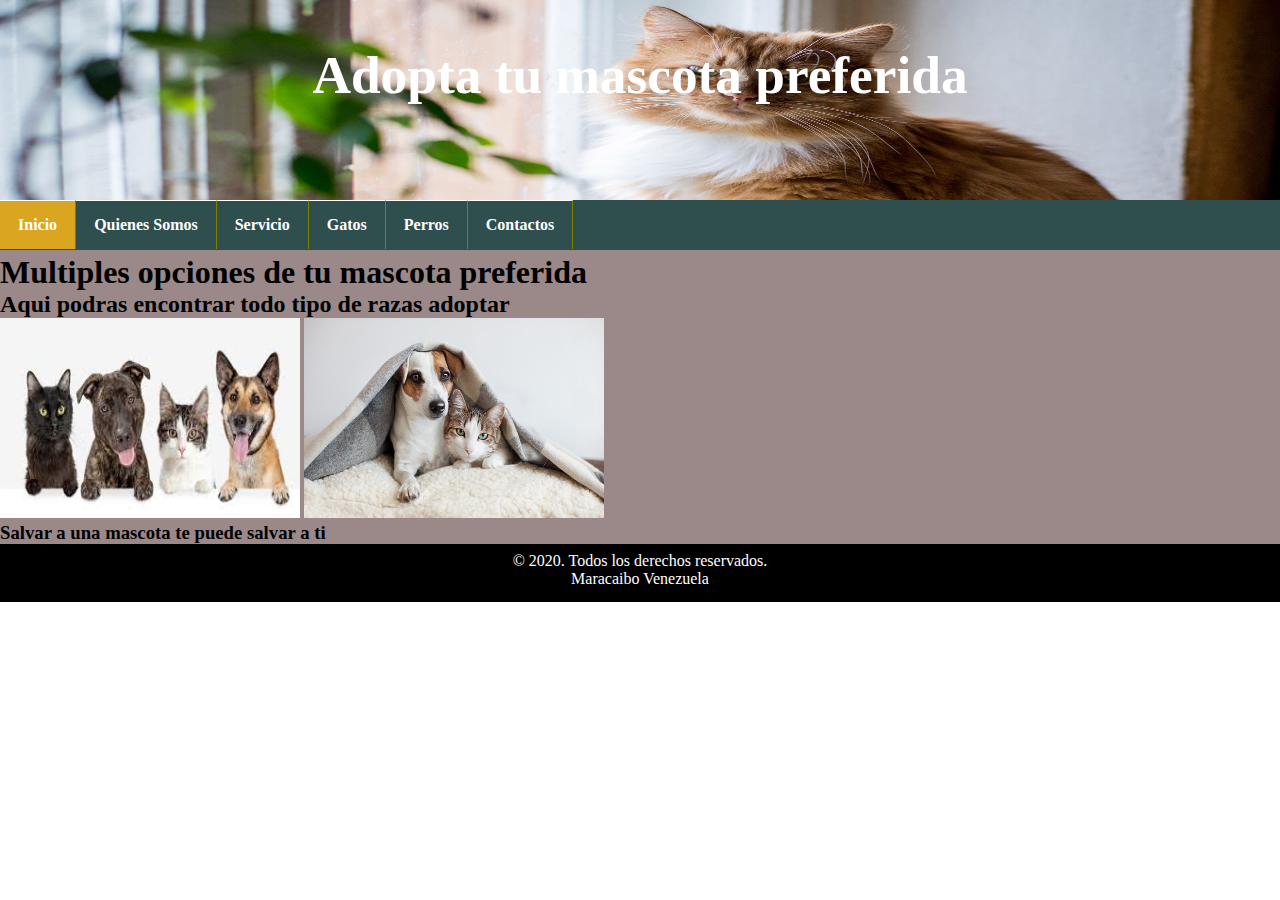
<file: pag1.com/index.html>
<!DOCTYPE html>
<html>
	<head>
		<title>Gaper Adoption</title>
		<link rel="stylesheet" type="text/css" href="/css/style.css"> 
		<link rel="icon" type="image/png" href="/img/pag.png">
	</head>
	<body>
		<div id="contenido">
			
		<div id="encabezado"><h1>Adopta tu mascota preferida</h1></div>

		<div id="navegar">
		<ol>
			<li><a href="index.html" class= "active">Inicio</a></li>
			<li><a href="2quienes.html">Quienes Somos</a></li>
			<li><a href="3serv.html">Servicio</a></li>
			<li><a href="4cats.html">Gatos</a></li>
			<li><a href="5dogs.html">Perros</a></li>
			<li><a href="6contac.html">Contactos</a></li>
		</ol>
				</div>
				<div id="cuerpo">
					<br>
					<br>
					<br>
			<h1>Multiples opciones de tu mascota preferida</h1>
			<p class="txt"><h2>Aqui podras encontrar todo tipo de razas adoptar</h2></p>
			<img src="/img/perro1.jpg" width="300" height="200">
			<img src="/img/gatoyperro.jpg" width="300" height="200">		
			<br>
				<h3>Salvar a una mascota te puede salvar a ti</h3>
		</div>
		<div id="pie">
			© 2020. Todos los derechos reservados. <br />Maracaibo Venezuela
		</div>
	</div>
	</body>
</html>
</file>
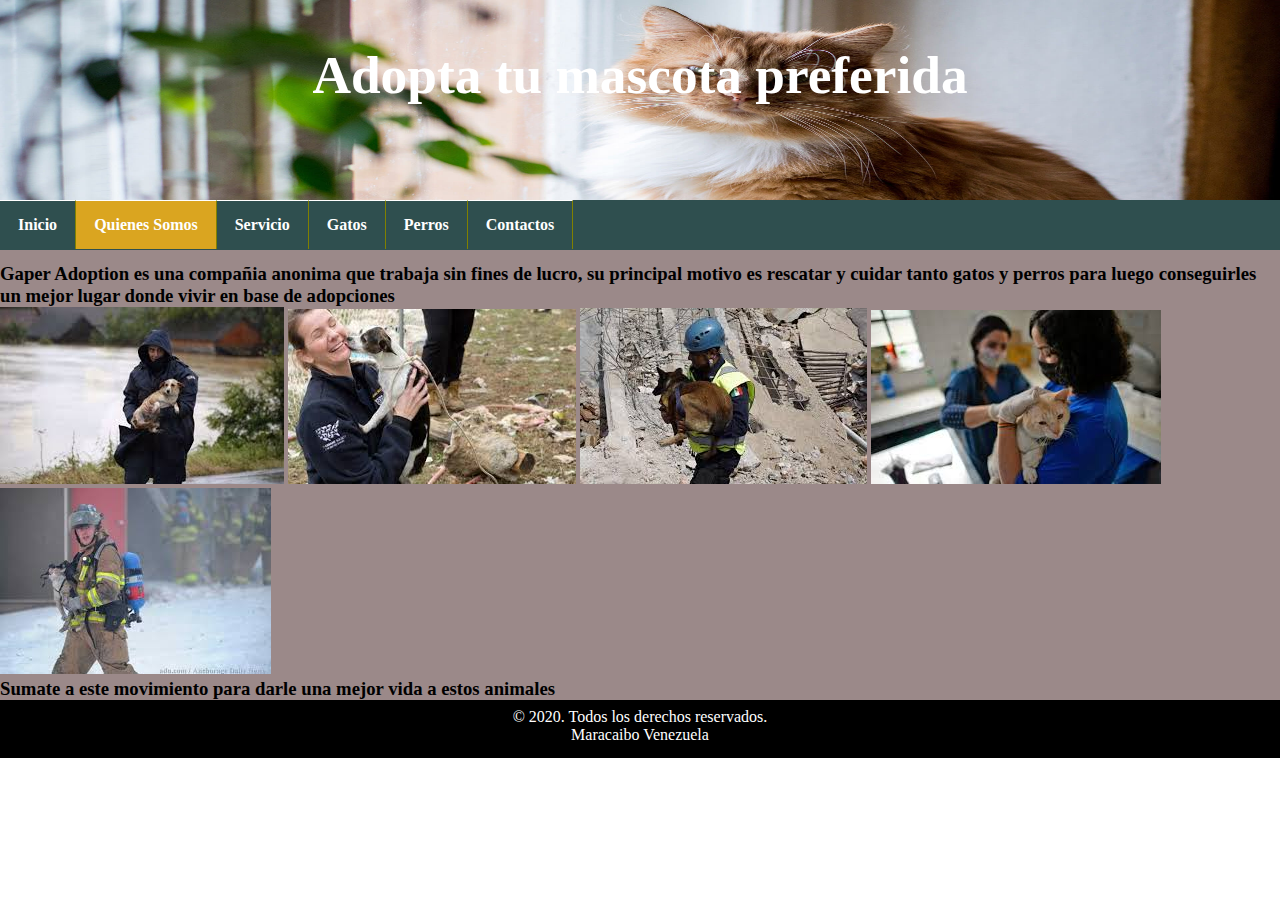
<file: pag1.com/2quienes.html>
<!DOCTYPE html>
<html>
	<head>
		<title>Gaper Adoption</title>
		<link rel="stylesheet" type="text/css" href="/css/style.css">
		<link rel="icon" type="image/png" href="/img/pag.png">
	</head>
	<body>
		<div id="contenido">
			
		<div id="encabezado"><h1>Adopta tu mascota preferida</h1></div>

		<div id="navegar">
		<ol>
			<li><a href="index.html">Inicio</a></li>
			<li><a href="2quienes.html"  class= "active">Quienes Somos</a></li>
			<li><a href="3serv.html">Servicio</a></li>
			<li><a href="4cats.html">Gatos</a></li>
			<li><a href="5dogs.html">Perros</a></li>
			<li><a href="6contac.html">Contactos</a></li>
		</ol>
			</div>
			<div id="quie">
				<p class="centrada titulo"><h2>¿Quienes somos?</h2></p>
				<br>
				<br>
				<p class="parrafo1"><h3>Gaper Adoption es una compañia anonima que trabaja sin fines de lucro, su principal motivo es
					rescatar y cuidar tanto gatos y perros para luego conseguirles un mejor lugar donde vivir en base de adopciones
				</h3></p>
			</div>

				<img src="/img/perro2.jpg" class="perro">
				<img src="/img/perro3.jpg" class="perro">
				<img src="/img/perro4.jpg" class="perro">
				<img src="/img/gato1.jpg" class="gato">
				<img src="/img/gato2.jpg" class="gato">

				<p class="parrafo2"><h3>Sumate a este movimiento para darle una mejor vida a estos animales</h3></p>
		<div id="pie">
			© 2020. Todos los derechos reservados. <br />Maracaibo Venezuela
		</div>
	</div>
	</body>
</html>
</file>
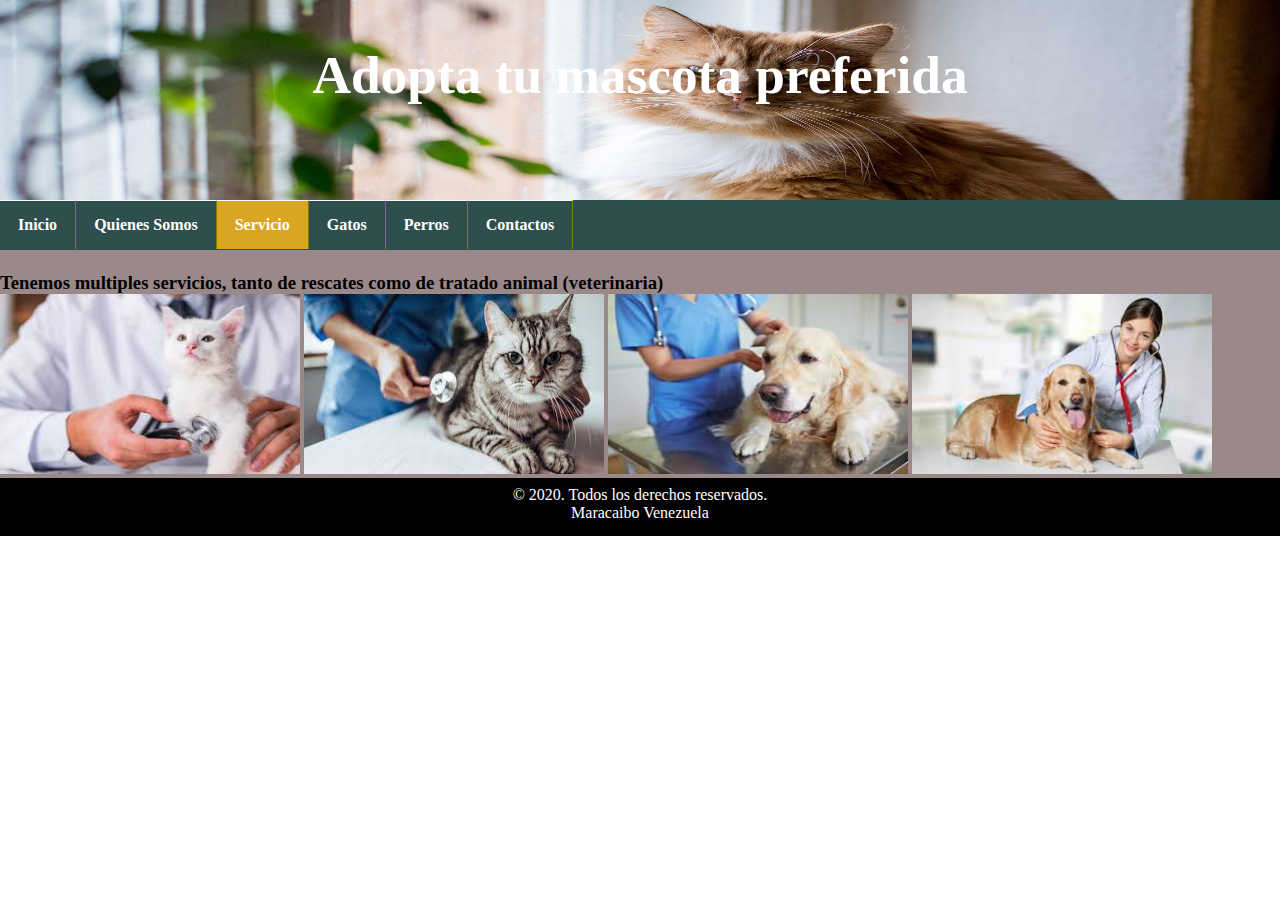
<file: pag1.com/3serv.html>
<!DOCTYPE html>
<html>
	<head>
		<title>Gaper Adoption</title>
		<link rel="stylesheet" type="text/css" href="/css/style.css">
		<link rel="icon" type="image/png" href="/img/pag.png">
	</head>
	<body>
		<div id="contenido">
			
		<div id="encabezado"><h1>Adopta tu mascota preferida</h1></div>

		<div id="navegar">

		<ol>
			<li><a href="index.html">Inicio</a></li>
			<li><a href="2quienes.html">Quienes Somos</a></li>
			<li><a href="3serv.html" class= "active">Servicio</a></li>
			<li><a href="4cats.html">Gatos</a></li>
			<li><a href="5dogs.html">Perros</a></li>
			<li><a href="6contac.html">Contactos</a></li>	
		</ol>
		</div>
		<br>
		<br>
		<br>
		<br>
		<p><h3>Tenemos multiples servicios, tanto de rescates como de tratado animal (veterinaria)</h3></p>

		<img src="/img/gato3.jpg" width="300" height="180">
		<img src="/img/gato4.jpg" width="300" height="180">
		<img src="/img/perro5.jpg" width="300" height="180">
		<img src="/img/perro6.jpg" width="300" height="180">
		
		<div id="pie">
			© 2020. Todos los derechos reservados. <br />Maracaibo Venezuela
		</div>
	</div>
	</body>
</html>
</file>
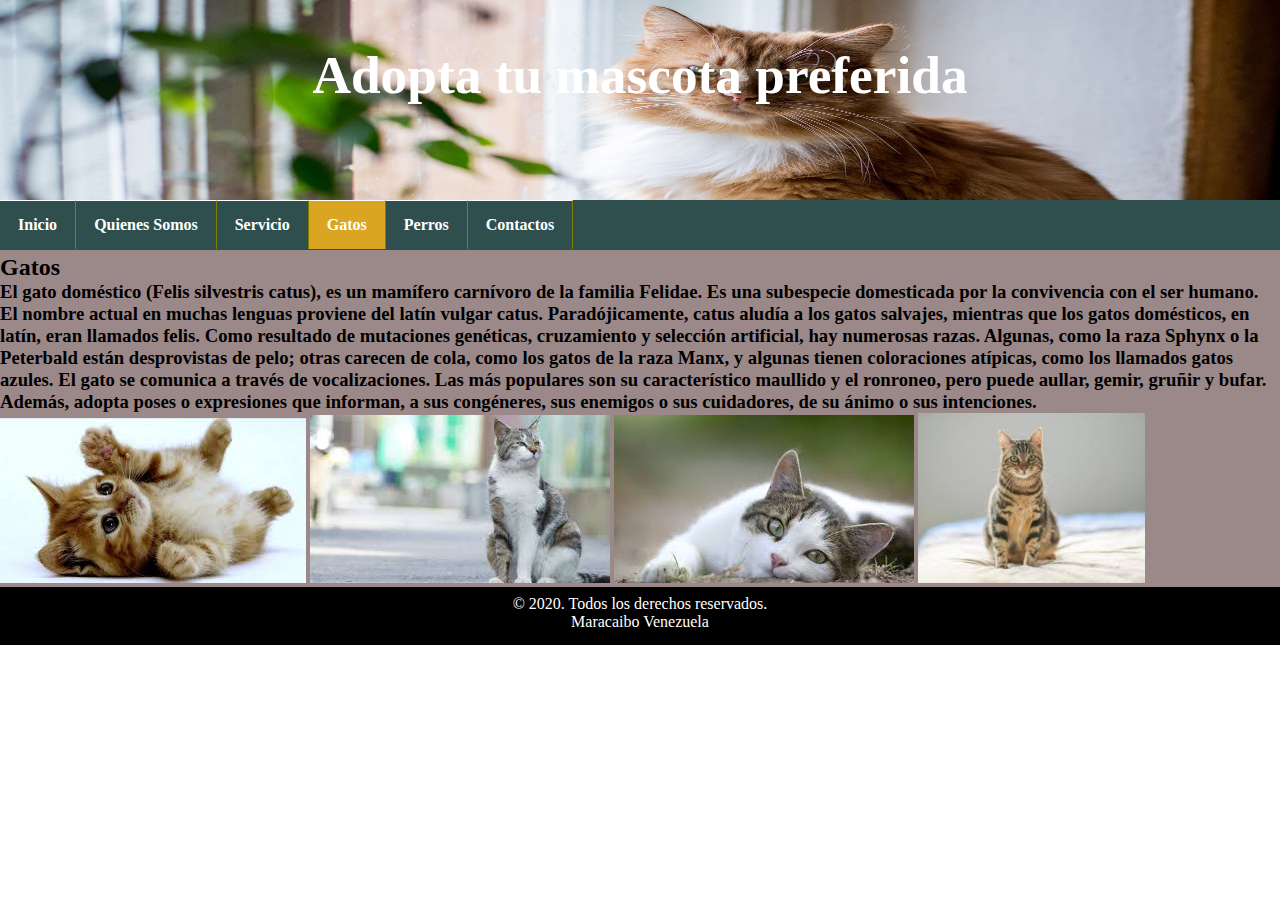
<file: pag1.com/4cats.html>
<!DOCTYPE html>
<html>
	<head>
		<title>Gaper Adoption</title>
		<link rel="stylesheet" type="text/css" href="/css/style.css">
		<link rel="icon" type="image/png" href="/img/pag.png">
	</head>
	<body>
		<div id="contenido">
			
		<div id="encabezado"><h1>Adopta tu mascota preferida</h1></div>

		<div id="navegar">
		<ol>
			<li><a href="index.html">Inicio</a></li>
			<li><a href="2quienes.html">Quienes Somos</a></li>
			<li><a href="3serv.html">Servicio</a></li>
			<li><a href="4cats.html"  class= "active">Gatos</a></li>
			<li><a href="5dogs.html">Perros</a></li>
			<li><a href="6contac.html">Contactos</a></li>
		</ol>
		</div>
		<br>
		<br>
		<br>
		<p><h2>Gatos</h2></p>
		<p><h3>El gato doméstico (Felis silvestris catus), es un mamífero carnívoro de la familia Felidae.
			 Es una subespecie domesticada por la convivencia con el ser humano.
			 El nombre actual en muchas lenguas proviene del latín vulgar catus. Paradójicamente, catus aludía a los gatos salvajes, mientras que los gatos domésticos, en latín, eran llamados felis.
			 Como resultado de mutaciones genéticas, cruzamiento y selección artificial, hay numerosas razas. 
			 Algunas, como la raza Sphynx o la Peterbald están desprovistas de pelo; otras carecen de cola, como los gatos de la raza Manx, y algunas tienen coloraciones atípicas, como los llamados gatos azules.
			 El gato se comunica a través de vocalizaciones.
			 Las más populares son su característico maullido y el ronroneo, pero puede aullar, gemir, gruñir y bufar.
			 Además, adopta poses o expresiones que informan, a sus congéneres, sus enemigos o sus cuidadores, de su ánimo o sus intenciones.
			</h3></p>
		
		<img src="/img/gato5.jpg" class="gatoi">
		<img src="/img/gato6.jpg" class="gatoi">
		<img src="/img/gato7.jpg" class="gatoi">
		<img src="/img/gato8.jpg" class="gatoi" height="170">

		<div id="pie">
			© 2020. Todos los derechos reservados. <br />Maracaibo Venezuela
		</div>
	</div>
	</body>
</html>
</file>
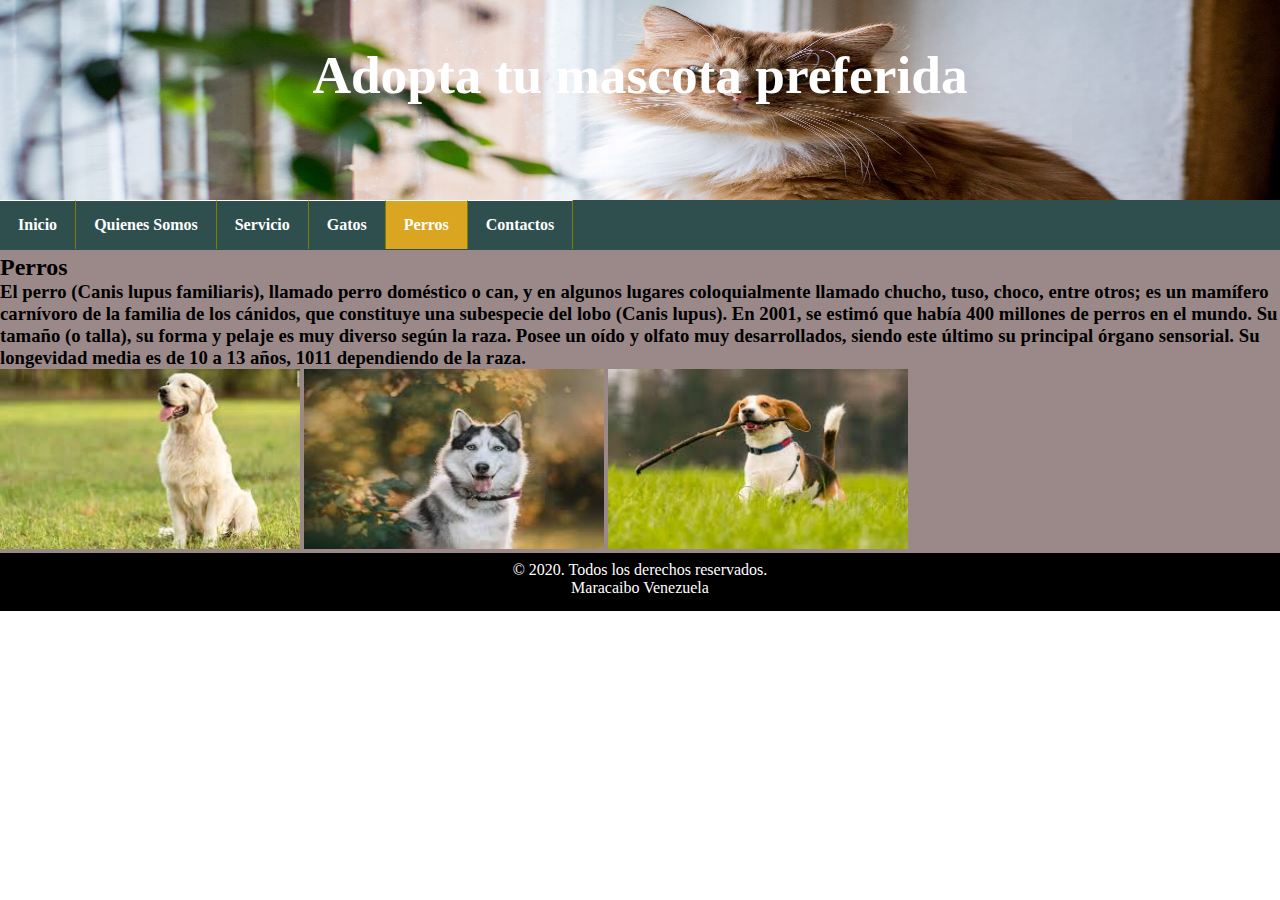
<file: pag1.com/5dogs.html>
<!DOCTYPE html>
<html>
	<head>
		<title>Gaper Adoption</title>
		<link rel="stylesheet" type="text/css" href="/css/style.css">
		<link rel="icon" type="image/png" href="/img/pag.png">
	</head>
	<body>
		<div id="contenido">
			
		<div id="encabezado"><h1>Adopta tu mascota preferida</h1></div>

		<div id="navegar">
		<ol>
			<li><a href="index.html">Inicio</a></li>
			<li><a href="2quienes.html">Quienes Somos</a></li>
			<li><a href="3serv.html">Servicio</a></li>
			<li><a href="4cats.html">Gatos</a></li>
			<li><a href="5dogs.html"  class= "active">Perros</a></li>
			<li><a href="6contac.html">Contactos</a></li>
		</ol>
		</div>
		<br>
		<br>
		<br>
		<p><h2>Perros</h2></p>
		<p><h3>El perro (Canis lupus familiaris), llamado perro doméstico o can, y en algunos lugares coloquialmente
			 llamado chucho, tuso, choco, entre otros; es un mamífero carnívoro de la familia de los cánidos, que constituye una subespecie del lobo (Canis lupus).
			 En 2001, se estimó que había 400 millones de perros en el mundo. Su tamaño (o talla), su forma y pelaje es muy diverso según la raza.
			 Posee un oído y olfato muy desarrollados, siendo este último su principal órgano sensorial. Su longevidad media es de 10 a 13 años, 1011 dependiendo de la raza.</h3></p>

		<img src="/img/perro7.jpg" width="300" height="180">
		<img src="/img/perro8.jpg" width="300" height="180">
		<img src="/img/perro9.jpg" width="300" height="180">

		<div id="pie">
			© 2020. Todos los derechos reservados. <br />Maracaibo Venezuela
		</div>
	</div>
	</body>
</html>
</file>
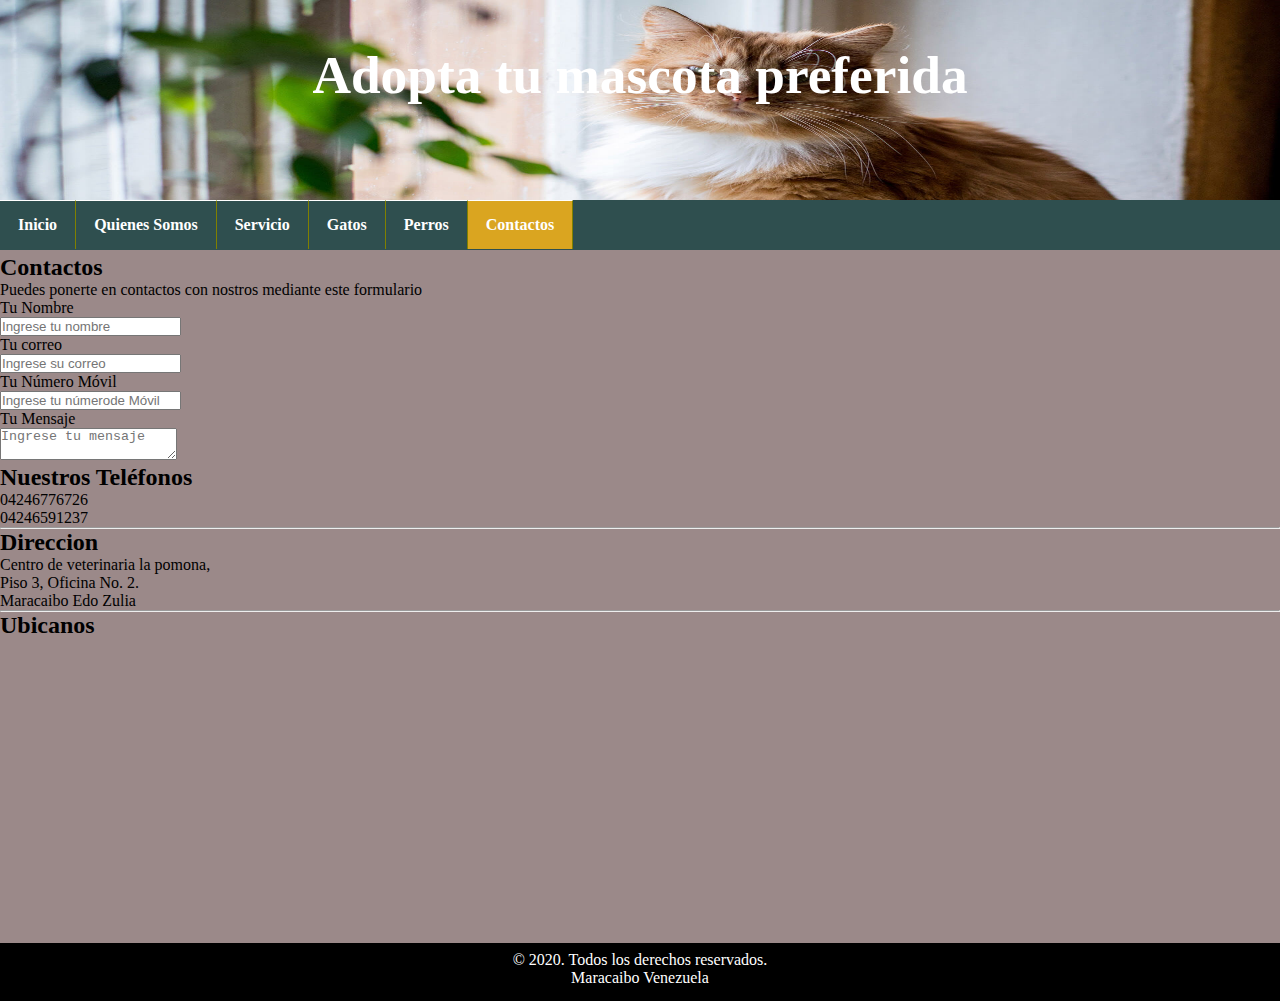
<file: pag1.com/6contac.html>
<!DOCTYPE html>
<html>
	<head>
		<title>Gaper Adoption</title>
		<link rel="stylesheet" type="text/css" href="/css/style.css">
		<link rel="icon" type="image/png" href="/img/pag.png">
	</head>
	<body>
		<div id="contenido">
			
		<div id="encabezado"><h1>Adopta tu mascota preferida</h1></div>

		<div id="navegar">
		<ol>
			<li><a href="index.html">Inicio</a></li>
			<li><a href="2quienes.html">Quienes Somos</a></li>
			<li><a href="3serv.html">Servicio</a></li>
			<li><a href="4cats.html">Gatos</a></li>
			<li><a href="5dogs.html">Perros</a></li>
			<li><a href="6contac.html"  class= "active">Contactos</a></li>
		</ol>
		</div><br>
		<br>
		<br>
		<h2>Contactos</h2>
		 <p>Puedes ponerte en contactos con nostros mediante este formulario</p>
		 	<div id="izquierda">
 		<form name="form1" action="#" method="post">
 		<label class="label-texto">Tu Nombre</label><br />
 		<input class="caja-texto" name="nombre" type="text" placeholder="Ingrese tu nombre"><br />
 		<label class="label-texto">Tu correo</label><br />
 		<input class="caja-texto" type="mail" name="correo" placeholder="Ingrese su correo"><br />
 		<label class="label-texto">Tu Número Móvil</label><br />
 		<input class="caja-texto" name="telefono" type="text" placeholder="Ingrese tu númerode Móvil"><br />
 		<label class="label-texto">Tu Mensaje</label><br />
 		<textarea class="text-area" name="mensaje" placeholder="Ingrese tu mensaje"></textarea><br />
			
 		</form>
			</div>
			<div id="derecha">
				<h2 class="centrada">Nuestros Teléfonos</h2>
				<p class="centrada">
				04246776726<br />
				04246591237
				</p>
				<hr/>
				<h2 class="centrada">Direccion</h2>
				<p class="centrada">
				 Centro de veterinaria la pomona, <br />Piso 3, Oficina No. 2. <br />Maracaibo Edo Zulia
			 </p>
			 <hr/>
			 <h2 class="centrada">Ubicanos</h2>
			 <iframe src="https://www.google.com/maps/embed?pb=!1m18!1m12!1m3!
				1d3920.52650538128!2d-71.63652048565402!3d10.693813063638395!2m3!1f0!2f0!3f0!3m2!1i1024!
				2i768!4f13.1!3m3!1m2!1s0x8e899ecd22a1b721%3A0xd2cfab5751fcd5cc!2sUniversidad%20Privada
				%20Dr.%20Rafael%20Belloso%20Chac%C3%ADn!5e0!3m2!1ses-419!2sve!4v1591814513097!5m2!
				1ses-419!2sve" width="400" height="300" frameborder="0" style="border:0;" allowfullscreen="" ariahidden="false" tabindex="0"></iframe>
			 </div>
 		</div>
		<div id="pie">
			© 2020. Todos los derechos reservados. <br />Maracaibo Venezuela
		</div>
	</body>
</html>
</file>
<file: css/style.css>
*{
	margin:0px;
	padding:0px;
}
 
#contenido{
	width: 100%;
	height: 100%;
	background-color: #9b8989;
}
#encabezado{
	width: 100%;
	height: 200px;
	background-image: url(/img/ga.jpg);
	background-repeat: no-repeat;
	background-size: 100% 100%;
	text-align:center;

}
#encabezado h1{
	margin:0px;
	line-height: 150px;
	color: white;
	font-size: 40pt;
}

 
#pie{

	width:100%;
	height: 50px;
	background-color:black;
	text-align: center;
	padding-top:8px;
	color:white;
	float: none;
}

#btn-menu{
	display:none;
}
	
#navegar{
	width:100%;
	background-color: darkslategrey;
 }
 #navegar ol{
	display: flex;
	padding:0px;
	margin:0px;
 }
 #navegar ol li{

	list-style: none;

	border-right: 1px solid olive;
	display: block;
 }
 #navegar ol li a{
	color:white;
	text-decoration: none;
	font-weight: bold;
	padding: 15px 18px;
	display: table;
 }
 #navegar ol li a:hover{
	color:teal;
	background-color: white;
 }
 .active{
	color:red;
	background-color:goldenrod;
 }
 #navegar{
	width:100%;
	height: 50px;
	background-color: darkslategrey;
	transition: all 0.5s;
	position: absolute;
}
 
 #navegar ol{
	padding:0px;
	margin:0p
	}
 
 #navegar ol li{
	border-top: 1px solid #fff;
 
 }
 #btn-menu:checked ~ #navegar{
 margin:0;
 }
 
 @media(max-width:600px){
	#encabezado label{
	display: block;
	 }
 }
</file>
